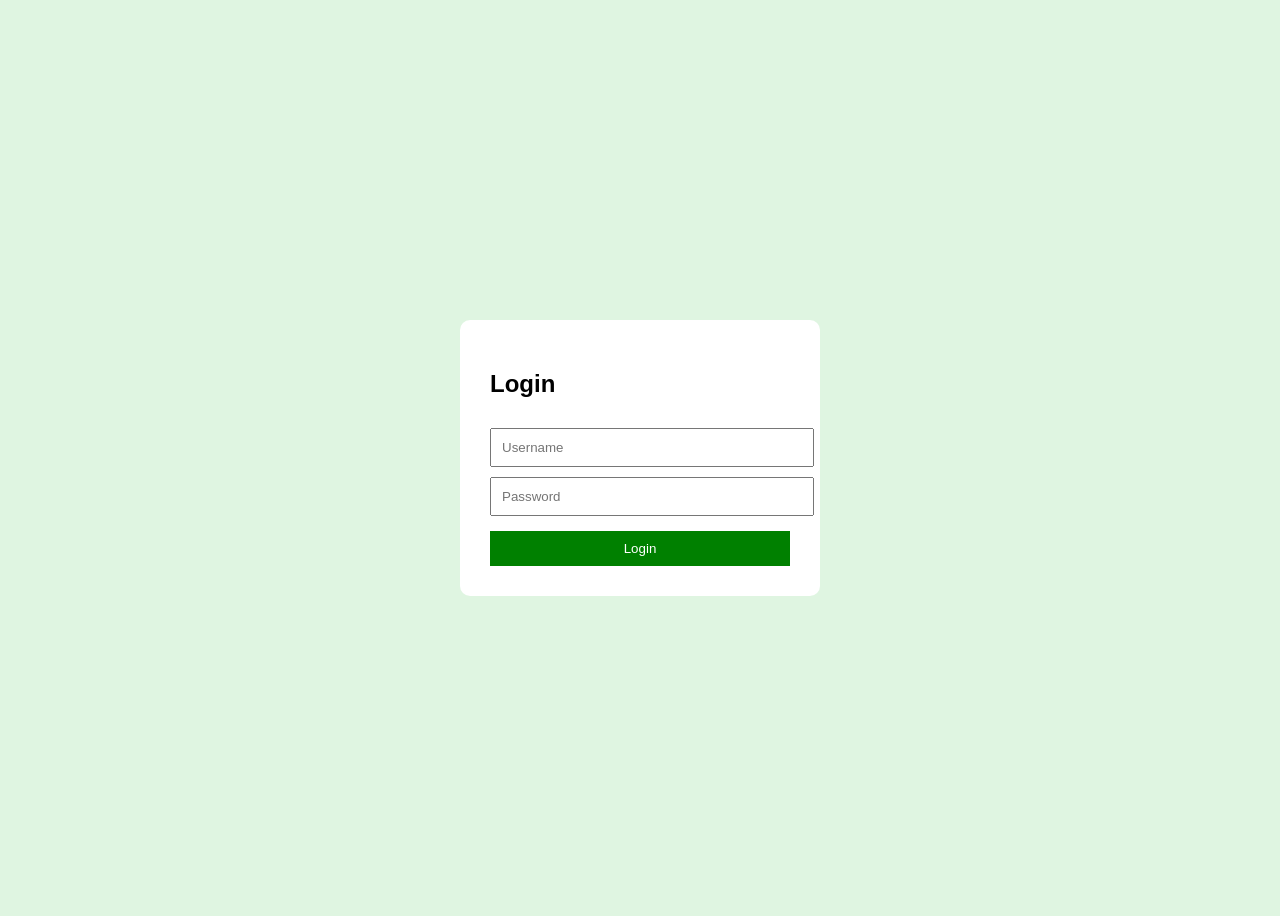
<file: login.html>
<!DOCTYPE html>
<html lang="en">
<head>
    <meta charset="UTF-8">
    <meta name="viewport" content="width=device-width, initial-scale=1.0">
    <title>Login Matcha Wave</title>

    <form action="proses_login.php" method="POST"></form>


    
    <style>

        body{
            font-family: Arial;
            background: #dff5e1;
            display: flex;
            justify-content: center;
            align-items: center;
            height: 100vh;
        }

        .login-box{
            background: white;
            padding: 30px;
            border-radius: 10px;
            width: 300px;
        }

        input{
            width: 100%;
            padding: 10px;
            margin-top: 10px;
        }

        button{
            width: 100%;
            padding: 10px;
            margin-top: 15px;
            background: green;
            color: white;
            border: none;
        }

    </style>
</head>
<body>

<div class="login-box">

    <h2>Login</h2>

    <form action="proses_login.php" method="POST">

        <input type="text" 
        name="username" 
        placeholder="Username">

        <input type="password" 
        name="password" 
        placeholder="Password">

        <button type="submit">
            Login
        </button>

    </form>

</div>

</body>
</html>
</file>
